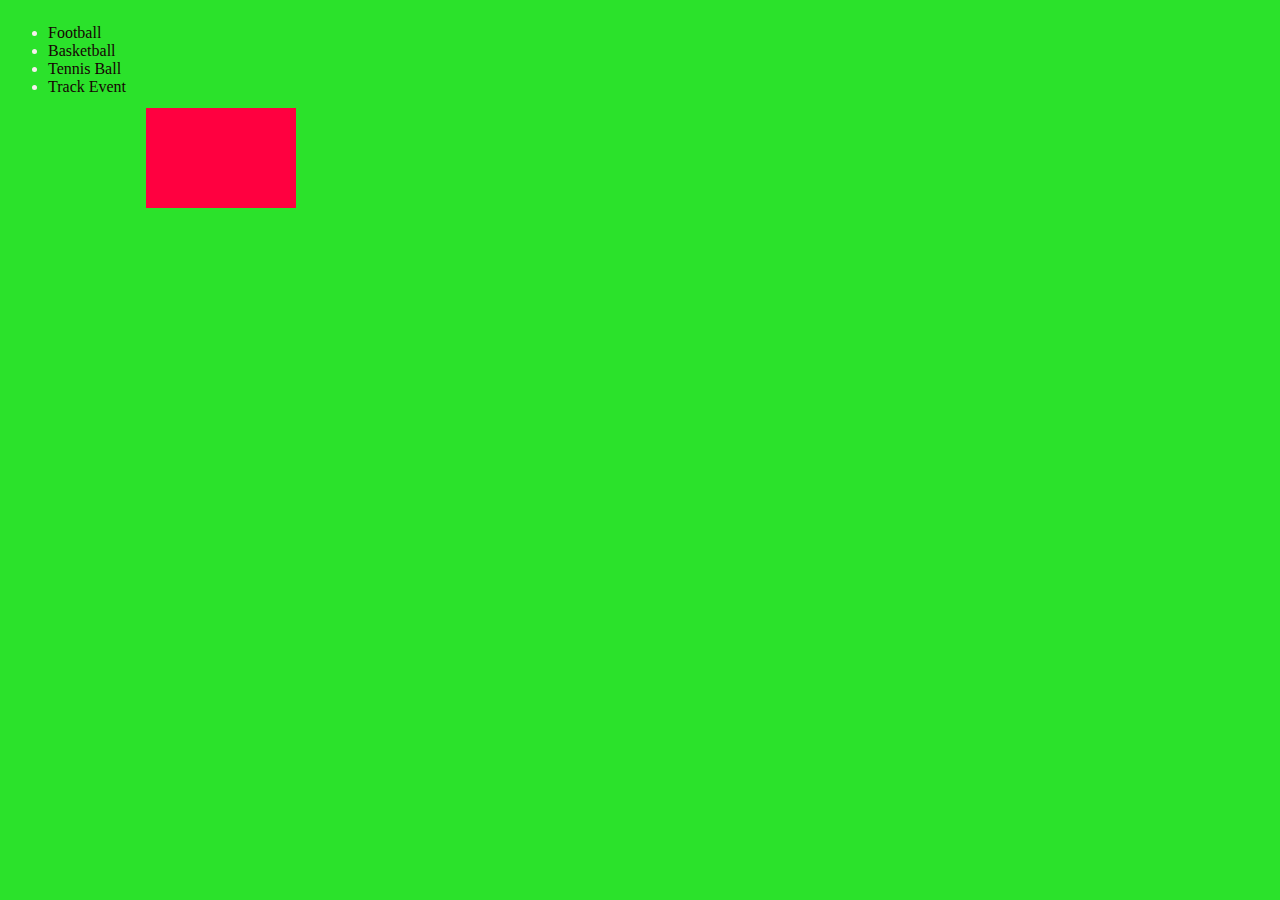
<file: T5.html>
<!DOCTYPE html>
<html lang="en">
<head>
    <meta charset="UTF-8">
    <meta http-equiv="X-UA-Compatible" content="IE=edge">
    <meta name="viewport" content="width=device-width, initial-scale=1.0">
    <title>Document</title>
    <link rel="stylesheet" href="T5.css">
</head>
<body>
<ul>
    <li><a href="f1.html">Football</a></li>
    <li><a href="B2.html">Basketball</a></li>
    <li><a href="T3.html">Tennis Ball</a></li>
    <li><a href="T5.html">Track Event</a></li>
</ul>
<div class="main" >
 
</div>
</body>
</html>
</file>
<file: T5.css>
body {
  background-color: yellow;
  display: flex;
}
.main {
  width: 150px;
  height: 100px;
  background-color: blue;
  margin: 100px 20px;
}
ul {
  color: red;
}
a {
  text-decoration: none;
}
@media screen and (min-width: 600px) {
  body {
    background-color: blueviolet;
  }
  .main {
    background-color: yellow;
  }
  a {
    color: white;
  }
  ul {
    color: black;
  }
}
@media screen and (min-width: 800px) {
  body {
    background-color: rgb(43, 226, 43);
  }
  .main {
    background-color: rgb(255, 0, 64);
  }
  a {
    color: rgb(22, 3, 3);
  }
  ul {
    color: rgb(247, 239, 239);
  }
}
</file>
